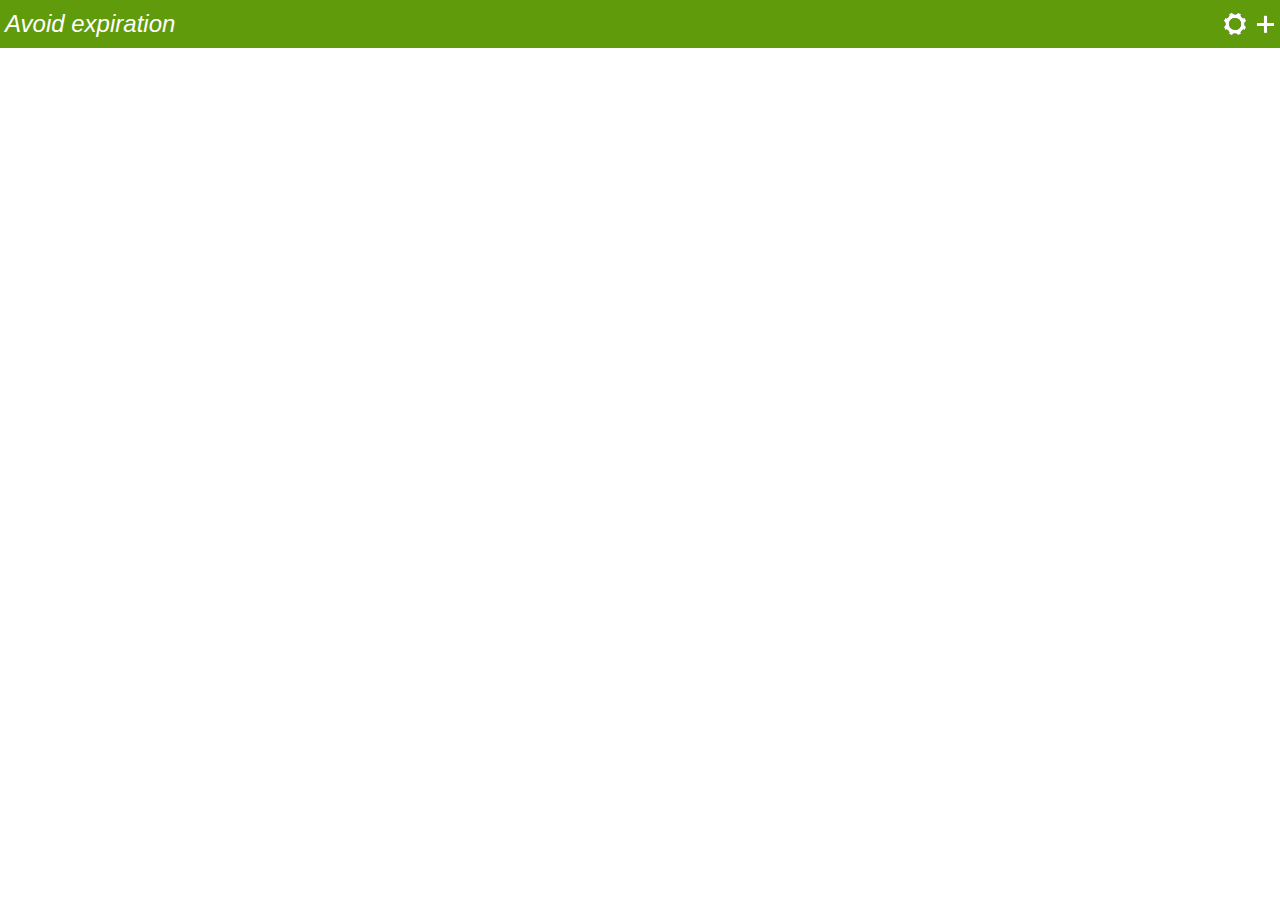
<file: index.html>
<html>
	<head>
		<title>Avoid expiration</title>
		<meta charset="UTF-8">
		<link rel="stylesheet" href="style.css">
		<script type="text/javascript" src="settings.js"></script>
		<script type="text/javascript" src="scripts.js"></script>
	</head>
	<body onload="start()">
		<div id="header">
			<span id="title">Avoid expiration</span>
			<img src="img/add.svg" onclick="showAddInput()" />
			<a href="settings.html"><img src="img/settings.svg" /></a>
		</div>
		<div id="main">
		</div>
		<div id="input">
			<span id="titAddProduct" class="title">Add product</span><hr class="title" noshade/>
			<span id="tproduct">Product</span>
			<input type="text" id="product" list="suggestions"/>
			<datalist id="suggestions">
			</datalist>
			<span id="texpdate">Expiration date</span>
			<table id="expdate">
				<tr>
					<td><input type="number" id="year"></td>
					<td><input type="number" id="month" min="1" max="12"></td>
					<td><input type="number" id="day" min="1" max="31"></td>
				</tr>
			</table>
			<button id="badd" onclick="add()">Add</button>
			<button id="bcancel1" onclick="cancel()">Cancel</button>
		</div>
		<div id="delete">
			<span id="titDeleteProduct" class="title">Delete product</span><hr class="title" noshade/>
			<span id="tdelete">Delete</span> <span id="pname"></span>?<br/>
			<button id="bdelete" onclick="deleteProduct()">Delete</button>
			<button id="bcancel2" onclick="cancel()">Cancel</button>
		</div>
	</body>
</html>
</file>
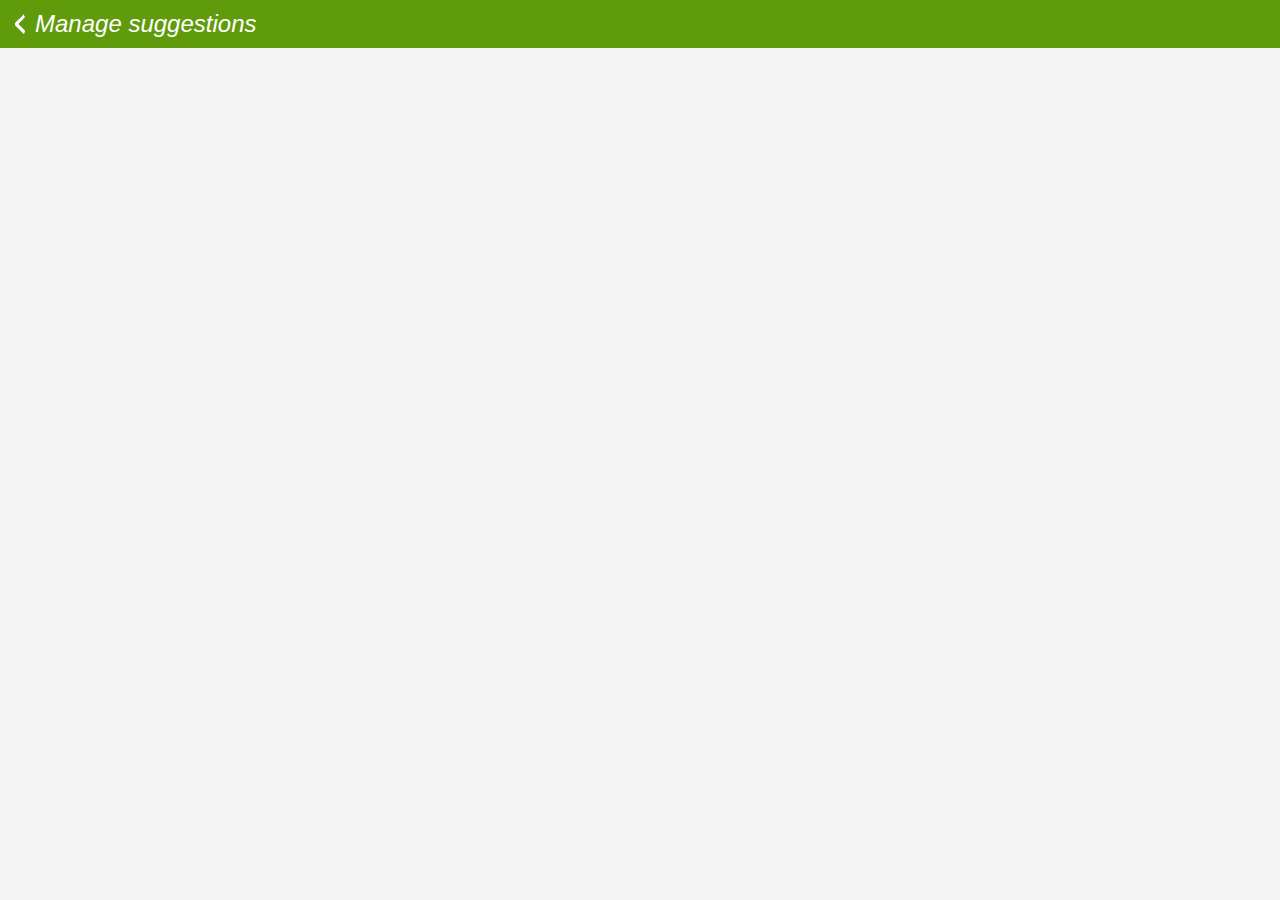
<file: manageSuggestions.html>
<html>
	<head>
		<title>Manage suggestions</title>
		<meta charset="UTF-8">
		<link rel="stylesheet" href="style.css">
		<script type="text/javascript" src="suggestions.js"></script>
	</head>
	<body onload="loadSuggestions();">
		<div id="header">
      <a href="settings.html"><img src="img/left.svg" id="back"/></a>
			<span id="title">Manage suggestions</span>
		</div>
		<div id="suggestions">
		</div>
		<div id="delete">
			<span id="titDeleteSuggestion" class="title">Delete suggestion</span><hr class="title" noshade/>
			<span id="tdelete">Delete</span> <span id="sname"></span>?<br/>
			<button id="bdelete" onclick="deleteSuggestion()">Delete</button>
			<button id="bcancel2" onclick="cancel()">Cancel</button>
		</div>
	</body>
</html>
</file>
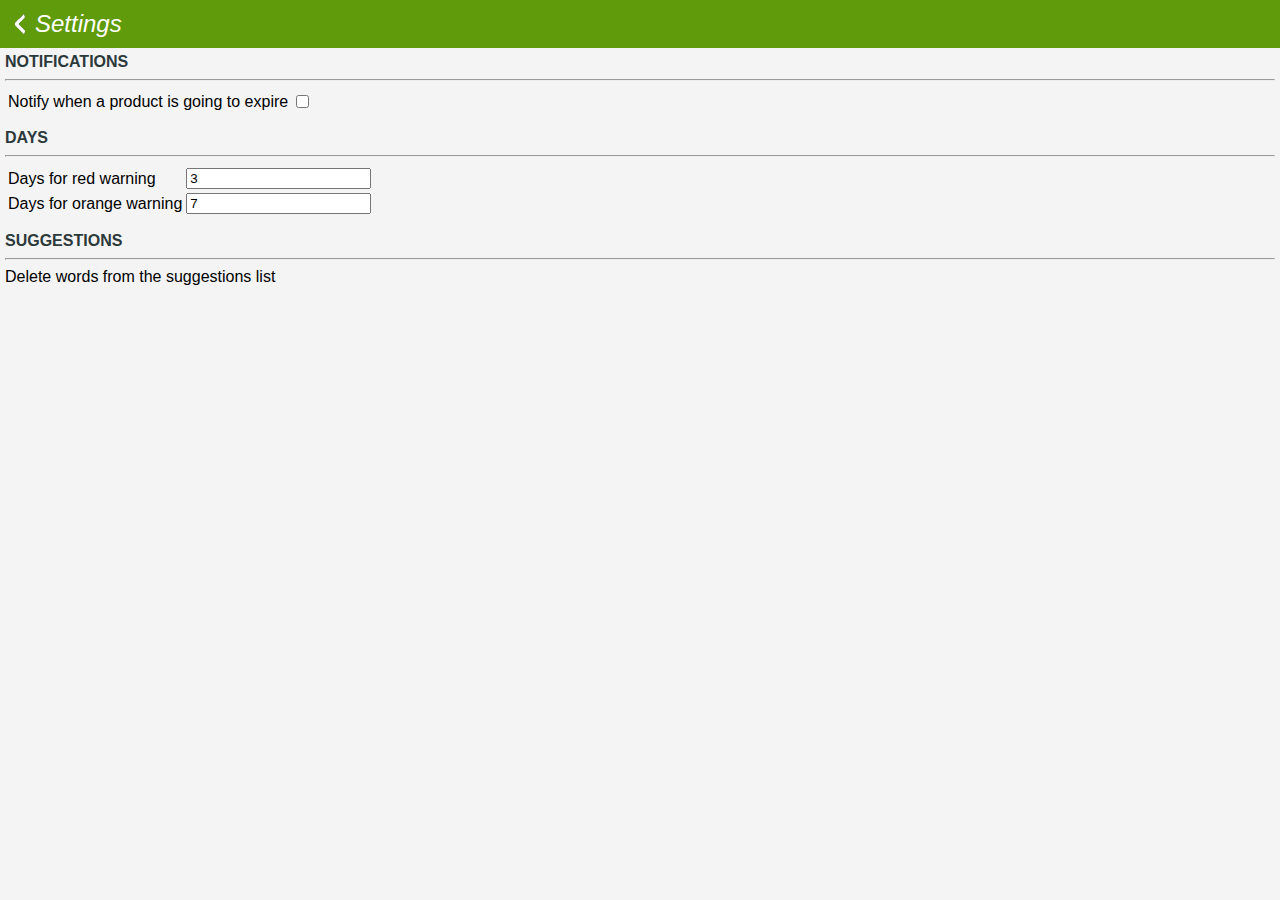
<file: settings.html>
<html>
	<head>
		<title>Settings</title>
		<meta charset="UTF-8">
		<link rel="stylesheet" href="style.css">
		<script type="text/javascript" src="settings.js"></script>
	</head>
	<body onload="readSettings();">
		<div id="header">
      <a href="index.html"><img src="img/left.svg" id="back"/></a>
			<span id="title">Settings</span>
		</div>
		<div id="settings">
      <div class="setting">
        <b id="titleNot">NOTIFICATIONS</b><hr/>
				<table>
					<tr>
	        	<td><span id="descNot">Notify when a product is going to expire</span></td>
						<td><input type="checkbox" id="notify" onchange="saveSettings()"></td>
					</tr>
				</table>
      </div>
			<div class="setting">
        <b id="titleDays">DAYS</b><hr/>
				<table>
					<tr>
	        	<td id="descRed">Days for red warning</td><td><input type="number" id="daysForRed" value="3" onchange="saveSettings()"></td>
					</tr>
					<tr>
						<td id="descOrange">Days for orange warning</td><td><input type="number" id="daysForOrange" value=7 onchange="saveSettings()"></td>
					</tr>
				</table>
      </div>
      <div class="setting">
				<b id="titleSug">SUGGESTIONS</b><hr/>
				<a href="manageSuggestions.html" id="mSug">Delete words from the suggestions list</a>
			</div>
		</div>
	</body>
</html>
</file>
<file: style.css>
body{
	margin:0;
	font-family:'Helvetica','Arial',sans-serif;
	height: 100%;
	display: flex;
	flex-direction: column;
}

div#header{
	background-color:#5F9B0A;
	color:white;
	font-style: italic;
	overflow:hidden;
	font-size:1.5rem;
	height:3rem;
	line-height:3rem;
	padding-left:5px;
}

div.product{
	padding:5px;
}

img{
	float:right;
	position:relative;
  	top:50%;
  	transform:translateY(-50%);
}

img#back{
	float:left;
	position:relative;
  	top:50%;
  	transform:translateY(-50%);
}

span.data{
	float:right;
}

div#input{
	position:fixed;
	left:50%;
    top:50%;
	border:1px solid grey;
	width:60%;
	transform:translate(-50%, -50%);
	display:none;
	padding:5px;
	background:white;
}

input#product{
	width:100%;
}

table#expdate{
	width:100%;
}

input#year{
	width:100%;
}

input#month{
	width:100%;
}

input#day{
	width:100%;
}

div#delete{
	position:fixed;
		left:50%;
    top:50%;
	border:1px solid grey;
	width:60%;
	transform:translate(-50%, -50%);
	display:none;
	padding:5px;
	background:white;
}

div#settings{
	background-color: #F4F4F4;
	flex-grow: 1;
}

div.setting{
	margin-bottom: 5px;
	padding: 5px;
	color: #2C393B;
}

div#suggestions{
	background-color: #F4F4F4;
	flex-grow: 1;
}

div.suggestion{
	padding:5px;
}

a#msug{
	color: black;
	text-decoration: none;
}

hr.title{
	color:#00AACC;
	width: auto;
	margin-left: -5px;
	margin-right: -5px;
}

span.title{
	color:#00AACC;
}
</file>
